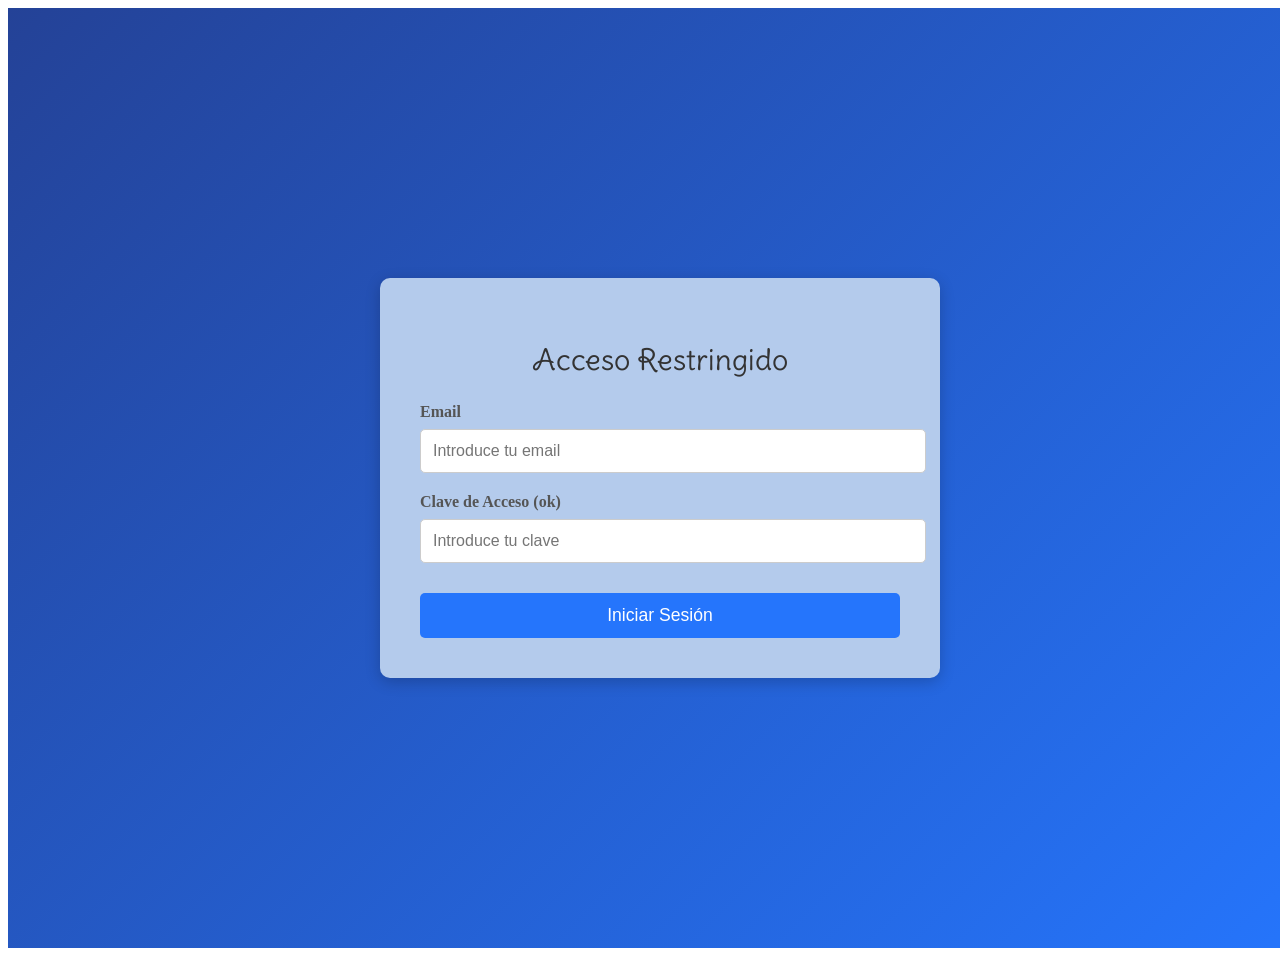
<file: index.html>
<!DOCTYPE html>
<html lang="es">
  <head>
    <meta charset="UTF-8" />
    <meta name="viewport" content="width=device-width, initial-scale=1.0" />
    <title>Login con Clave Estática</title>
    <link rel="stylesheet" href="login.css" />
  </head>
  <body>
    <section class="login-container">
      <div class="login-box">
        <h2>Acceso Restringido</h2>

        <form onsubmit="return validarLogin(event);">
          <div class="input-group">
            <label for="email">Email</label>
            <input
              type="email"
              id="email"
              name="email"
              placeholder="Introduce tu email"
              required
            />
          </div>

          <div class="input-group">
            <label for="password">Clave de Acceso (ok)</label>
            <input
              type="password"
              id="password"
              name="password"
              placeholder="Introduce tu clave"
              required
            />
          </div>

          <button type="submit" class="login-button">Iniciar Sesión</button>
        </form>
      </div>
    </section>

    <script src="login.js"></script>
  </body>
</html>
</file>
<file: login.css>
@import url("https://fonts.googleapis.com/css2?family=Borel&family=Delius&family=Delius+Swash+Caps&family=Ubuntu:ital,wght@0,300;0,400;0,500;0,700;1,300;1,400;1,500;1,700&display=swap");

/* Contenedor principal: Centra el formulario */
.login-container {
  display: flex;
  justify-content: center;
  align-items: center;
  min-height: 100vh;
  width: 100%;
  /* Fondo atractivo para la vista de escritorio */
  background: linear-gradient(135deg, #244297 0%, #2575fc 100%);
  padding: 1.25rem; /* 20px de padding */
}

/* La caja del formulario */
.login-box {
  background: rgb(180, 203, 236);
  padding: 2.5rem; /* 40px */
  border-radius: 0.625rem; /* 10px */
  box-shadow: 0 0.25rem 0.9375rem rgba(0, 0, 0, 0.2); /* Sombra */
  width: 100%;
  max-width: 30rem; /* 400px, el ancho máximo */
  text-align: center;
}

.borel-regular {
  font-family: "Borel", cursive;
  font-weight: 400;
  font-style: normal;
}

.login-box h2 {
  font-family: "Delius Swash Caps", cursive;
  font-weight: 400;
  font-style: normal;
  margin-bottom: 1.5625rem; /* 25px */
  color: #333;
  font-size: 1.8rem;
}

/* División para agrupar Label e Input */
.input-group {
  margin-bottom: 1.25rem; /* 20px */
  text-align: left;
}

.input-group label {
  display: block;
  margin-bottom: 0.5rem; /* 8px */
  font-weight: bold;
  color: #555;
}

.input-group input {
  width: 100%;
  padding: 0.75rem; /* 12px */
  border: 1px solid #ccc;
  border-radius: 0.3125rem; /* 5px */
  font-size: 1rem;
  transition: border-color 0.3s;
}

.input-group input:focus {
  border-color: #2575fc;
  outline: none;
}

/* Estilo del botón */
.login-button {
  width: 100%;
  padding: 0.75rem; /* 12px */
  border: none;
  border-radius: 0.3125rem; /* 5px */
  background-color: #2575fc;
  color: white;
  font-size: 1.1rem;
  cursor: pointer;
  transition: background-color 0.3s ease;
  margin-top: 0.625rem; /* 10px */
}

.login-button:hover {
  background-color: #0e63e2;
}

/* -------------------------------------- */
/* MEDIA QUERY: RESPONSIVE MÓVILES */
/* -------------------------------------- */

/* Estilos aplicados cuando la pantalla mide 600px o menos */
@media (max-width: 600px) {
  /* El contenedor principal simula una vista de aplicación */
  .login-container {
    padding: 0; /* Quita el padding exterior */
    background: #fff; /* Fondo blanco liso */
    align-items: flex-start; /* Mueve el formulario arriba */
    min-height: auto;
  }

  /* La caja del formulario se expande y pierde los adornos de tarjeta */
  .login-box {
    padding: 1.5rem; /* 24px de padding interno */
    margin-top: 2rem; /* 32px de espacio superior */
    width: 100%;
    max-width: 100%;
    box-shadow: none; /*Elimina la sombra */
    border-radius: 0; /* Elimina el borde redondeado */
    border: none;
  }

  .login-box h2 {
    font-size: 1.7rem; /* Ajuste sutil del tamaño */
    text-align: left;
  }

  .input-group input {
    padding: 1rem; /* Aumenta el padding para un mejor toque táctil (16px) */
  }
}
</file>
